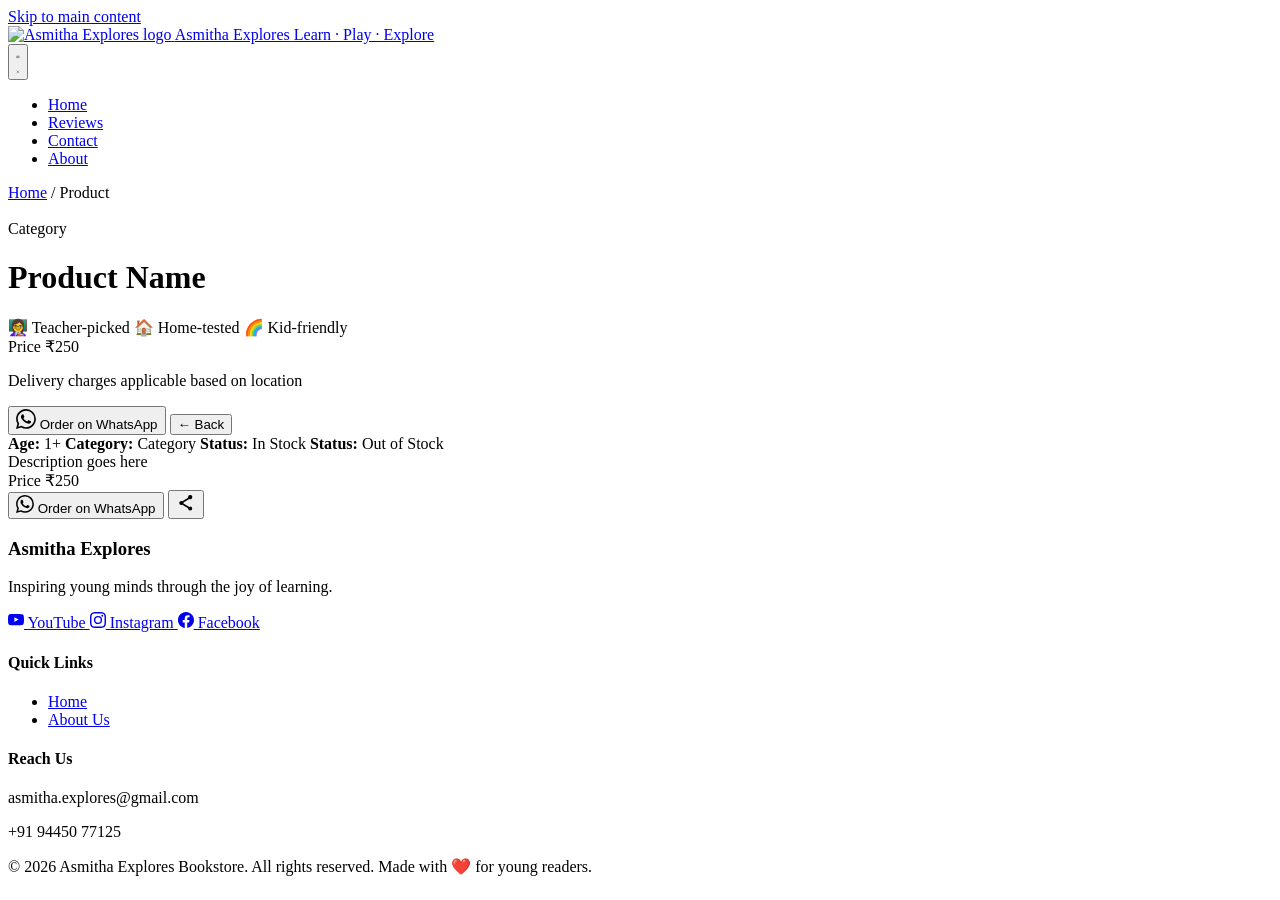
<file: src/main/resources/templates/product-detail.html>
<!DOCTYPE html>
<html lang="en" xmlns:th="http://www.thymeleaf.org">
<head>
    <meta charset="UTF-8">
    <meta name="viewport" content="width=device-width, initial-scale=1.0">
    <title th:text="${product.name} + ' - Asmitha Explores'">Product Detail</title>

    <!-- Open Graph Meta Tags for Social Sharing -->
    <!-- Open Graph -->
    <meta property="og:title" th:content="${product.name} + ' - Asmitha Explores'" />
    <meta property="og:description" th:content="${product.name}" />
    <meta property="og:image" th:content="${baseUrl + product.imageUrl}" />
    <meta property="og:url" th:content="${baseUrl + '/product/' + product.id}" />
    <meta property="og:type" content="product" />

    <!-- Twitter -->
    <meta name="twitter:card" content="summary_large_image" />
    <meta name="twitter:title" th:content="${product.name} + ' - Asmitha Explores'" />
    <meta name="twitter:description" th:content="${product.name}" />
    <meta name="twitter:image" th:content="${baseUrl + product.imageUrl}" />

    <meta name="theme-color" content="#764ba2">

    <!-- Refined, editorial typography -->
    <link rel="preconnect" href="https://fonts.googleapis.com">
    <link rel="preconnect" href="https://fonts.gstatic.com" crossorigin>
    <link href="https://fonts.googleapis.com/css2?family=Plus+Jakarta+Sans:wght@400;500;600;700;800&family=Inter:wght@400;500;600;700&family=Fraunces:ital,opsz,wght@0,9..144,400;0,9..144,500;0,9..144,600;1,9..144,400;1,9..144,500&display=swap" rel="stylesheet">

    <link rel="stylesheet" th:href="@{/css/styles.css}">
    <link rel="shortcut icon" type="image/png" th:href="@{/images/site-files/logo.png}">
    <link rel="icon" type="image/png" sizes="32x32" th:href="@{/images/site-files/logo.png}">
    <link rel="apple-touch-icon" th:href="@{/images/site-files/logo.png}">
</head>
<!-- Google tag (gtag.js) -->
<script async src="https://www.googletagmanager.com/gtag/js?id=G-C9KNHE8RE6"></script>
<script>
    window.dataLayer = window.dataLayer || [];
    function gtag(){dataLayer.push(arguments);}
    gtag('js', new Date());

    gtag('config', 'G-C9KNHE8RE6');
</script>
<body class="has-sticky-bar">
    <a class="skip-link" href="#main-content">Skip to main content</a>

    <header>
        <nav class="navbar" aria-label="Main navigation">
            <div class="container">
                <div class="logo">
                    <a href="/" class="logo-link" aria-label="Asmitha Explores home">
                        <img th:src="@{/images/site-files/logo.png}" alt="Asmitha Explores logo" class="logo-img" onerror="this.style.display='none'">
                        <span class="logo-text">
                            <span class="logo-name">Asmitha Explores</span>
                            <span class="tagline">Learn · Play · Explore</span>
                        </span>
                    </a>
                </div>
                <button class="nav-toggle" type="button" aria-label="Open menu" aria-controls="primaryNav" aria-expanded="false">
                    <svg class="icon-open" xmlns="http://www.w3.org/2000/svg" fill="none" viewBox="0 0 24 24" stroke="currentColor" stroke-width="2.2" aria-hidden="true">
                        <path stroke-linecap="round" stroke-linejoin="round" d="M4 7h16M4 12h16M4 17h16"/>
                    </svg>
                    <svg class="icon-close" xmlns="http://www.w3.org/2000/svg" fill="none" viewBox="0 0 24 24" stroke="currentColor" stroke-width="2.2" aria-hidden="true">
                        <path stroke-linecap="round" stroke-linejoin="round" d="M6 6l12 12M6 18L18 6"/>
                    </svg>
                </button>
                <ul class="nav-links" id="primaryNav">
                    <li><a href="/">Home</a></li>
                    <li><a href="/#reviews">Reviews</a></li>
                    <li><a href="#contact">Contact</a></li>
                    <li><a href="/about">About</a></li>
                </ul>
            </div>
        </nav>
    </header>

    <main id="main-content">
        <div class="container">
            <div class="breadcrumb">
                <a href="/">Home</a> / <span th:text="${product.name}">Product</span>
            </div>

            <div class="product-detail-container">

                <!-- ── Image Slider (desktop & mobile) ── -->
                <div class="product-detail-image">
                    <div class="image-slider">
                        <button class="slider-btn slider-prev" onclick="slideImage(-1)" aria-label="Previous">&#8592;</button>
                        <img id="mainImage"
                             draggable="false"
                             th:src="${product.imageUrl}"
                             th:alt="${product.name}"
                             onerror="this.src='/images/placeholder.jpg'">
                        <button class="slider-btn slider-next" onclick="slideImage(1)" aria-label="Next">&#8594;</button>
                    </div>

                    <!-- Dot indicators -->
                    <div class="slider-dots" id="sliderDots"
                         th:if="${product.sliderImages != null and product.sliderImages.size() > 1}"></div>

                    <!-- Hidden image list used by JS to build slider array -->
                    <div style="display:none" th:if="${product.sliderImages != null}">
                        <span th:each="image : ${product.sliderImages}"
                              class="slider-image-src"
                              th:data-src="${image}"></span>
                    </div>
                </div>

                <!-- ── Product Info ── -->
                <div class="product-detail-info">
                    <span class="product-category" th:text="${product.category}">Category</span>
                    <h1 th:text="${product.name}">Product Name</h1>

                    <div class="product-trust" aria-label="Product highlights">
                        <span class="trust-pill">👩‍🏫 Teacher-picked</span>
                        <span class="trust-pill">🏠 Home-tested</span>
                        <span class="trust-pill">🌈 Kid-friendly</span>
                    </div>

                    <div class="price-section">
                        <span class="price-label">Price</span>
                        <span class="product-price-large" th:text="'₹' + ${product.formattedPrice}">₹250</span>
                        <p class="delivery-note" th:text="${product.shipping.notes}">Delivery charges applicable based on location</p>
                    </div>

                    <div class="action-buttons">
                        <button class="btn-whatsapp-order btn-whatsapp"
                                th:data-product-name="${product.name}"
                                th:data-product-price="${product.price}">
                            <svg xmlns="http://www.w3.org/2000/svg" width="20" height="20" fill="currentColor" viewBox="0 0 16 16">
                                <path d="M13.601 2.326A7.854 7.854 0 0 0 7.994 0C3.627 0 .068 3.558.064 7.926c0 1.399.366 2.76 1.057 3.965L0 16l4.204-1.102a7.933 7.933 0 0 0 3.79.965h.004c4.368 0 7.926-3.558 7.93-7.93A7.898 7.898 0 0 0 13.6 2.326zM7.994 14.521a6.573 6.573 0 0 1-3.356-.92l-.24-.144-2.494.654.666-2.433-.156-.251a6.56 6.56 0 0 1-1.007-3.505c0-3.626 2.957-6.584 6.591-6.584a6.56 6.56 0 0 1 4.66 1.931 6.557 6.557 0 0 1 1.928 4.66c-.004 3.639-2.961 6.592-6.592 6.592zm3.615-4.934c-.197-.099-1.17-.578-1.353-.646-.182-.065-.315-.099-.445.099-.133.197-.513.646-.627.775-.114.133-.232.148-.43.05-.197-.1-.836-.308-1.592-.985-.59-.525-.985-1.175-1.103-1.372-.114-.198-.011-.304.088-.403.087-.088.197-.232.296-.346.1-.114.133-.198.198-.33.065-.134.034-.248-.015-.347-.05-.099-.445-1.076-.612-1.47-.16-.389-.323-.335-.445-.34-.114-.007-.247-.007-.38-.007a.729.729 0 0 0-.529.247c-.182.198-.691.677-.691 1.654 0 .977.71 1.916.81 2.049.098.133 1.394 2.132 3.383 2.992.47.205.84.326 1.129.418.475.152.904.129 1.246.08.38-.058 1.171-.48 1.338-.943.164-.464.164-.86.114-.943-.049-.084-.182-.133-.38-.232z"/>
                            </svg>
                            Order on WhatsApp
                        </button>
                        <button class="btn-back" onclick="window.history.back()">
                            ← Back
                        </button>
                    </div>

                    <div class="product-meta">
                        <span class="meta-item">
                            <strong>Age:</strong>
                            <span th:text="${product.ageRange} + '+'">1+</span>
                        </span>
                        <span class="meta-item">
                            <strong>Category:</strong>
                            <span th:text="${product.category}">Category</span>
                        </span>
                        <span class="meta-item" th:if="${product.inStock}">
                            <strong>Status:</strong>
                            <span class="in-stock">In Stock</span>
                        </span>
                        <span class="meta-item" th:unless="${product.inStock}">
                            <strong>Status:</strong>
                            <span class="out-of-stock">Out of Stock</span>
                        </span>
                    </div>

                    <div class="product-detail-description" th:utext="${product.description}">
                        Description goes here
                    </div>
                </div>
            </div>

            <!-- Fixed bottom bar — mobile only, always visible while scrolling -->
            <div class="mobile-sticky-bar">
                <div class="mobile-sticky-price">
                    <span class="mobile-sticky-label">Price</span>
                    <span class="mobile-sticky-amount" th:text="'₹' + ${product.formattedPrice}">₹250</span>
                </div>
                <button class="mobile-sticky-order btn-whatsapp"
                        th:data-product-name="${product.name}"
                        th:data-product-price="${product.price}">
                    <svg xmlns="http://www.w3.org/2000/svg" width="18" height="18" fill="currentColor" viewBox="0 0 16 16">
                        <path d="M13.601 2.326A7.854 7.854 0 0 0 7.994 0C3.627 0 .068 3.558.064 7.926c0 1.399.366 2.76 1.057 3.965L0 16l4.204-1.102a7.933 7.933 0 0 0 3.79.965h.004c4.368 0 7.926-3.558 7.93-7.93A7.898 7.898 0 0 0 13.6 2.326zM7.994 14.521a6.573 6.573 0 0 1-3.356-.92l-.24-.144-2.494.654.666-2.433-.156-.251a6.56 6.56 0 0 1-1.007-3.505c0-3.626 2.957-6.584 6.591-6.584a6.56 6.56 0 0 1 4.66 1.931 6.557 6.557 0 0 1 1.928 4.66c-.004 3.639-2.961 6.592-6.592 6.592zm3.615-4.934c-.197-.099-1.17-.578-1.353-.646-.182-.065-.315-.099-.445.099-.133.197-.513.646-.627.775-.114.133-.232.148-.43.05-.197-.1-.836-.308-1.592-.985-.59-.525-.985-1.175-1.103-1.372-.114-.198-.011-.304.088-.403.087-.088.197-.232.296-.346.1-.114.133-.198.198-.33.065-.134.034-.248-.015-.347-.05-.099-.445-1.076-.612-1.47-.16-.389-.323-.335-.445-.34-.114-.007-.247-.007-.38-.007a.729.729 0 0 0-.529.247c-.182.198-.691.677-.691 1.654 0 .977.71 1.916.81 2.049.098.133 1.394 2.132 3.383 2.992.47.205.84.326 1.129.418.475.152.904.129 1.246.08.38-.058 1.171-.48 1.338-.943.164-.464.164-.86.114-.943-.049-.084-.182-.133-.38-.232z"/>
                    </svg>
                    Order on WhatsApp
                </button>
                <button class="mobile-sticky-share" id="mobileShareBtn" aria-label="Share this product">
                    <svg xmlns="http://www.w3.org/2000/svg" width="20" height="20" fill="currentColor" viewBox="0 0 24 24">
                        <path d="M18 16.08c-.76 0-1.44.3-1.96.77L8.91 12.7a2.48 2.48 0 0 0 0-1.39l7.02-4.11A2.5 2.5 0 1 0 14.5 5c0 .23.03.45.08.66L7.56 9.77a2.5 2.5 0 1 0 0 4.46l7.02 4.11c-.05.21-.08.43-.08.66a2.5 2.5 0 1 0 2.5-2.92z"/>
                    </svg>
                </button>
            </div>
        </div>
    </main>

    <footer>
        <div class="container">
            <div class="footer-content">
                <div class="footer-section">
                    <h3>Asmitha Explores</h3>
                    <p>Inspiring young minds through the joy of learning.</p>
                    <div class="social-links">
                        <a href="https://www.youtube.com/@asmitha_explores" target="_blank" rel="noopener" class="social-link">
                            <svg xmlns="http://www.w3.org/2000/svg" width="16" height="16" fill="currentColor" viewBox="0 0 16 16"><path d="M8.051 1.999h.089c.822.003 4.987.033 6.11.335a2.01 2.01 0 0 1 1.415 1.42c.101.38.172.883.22 1.402l.01.104.022.26.008.104c.065.914.073 1.77.074 1.957v.075c-.001.194-.01 1.108-.082 2.06l-.008.105-.009.104c-.05.572-.124 1.14-.235 1.558a2.01 2.01 0 0 1-1.415 1.42c-1.16.312-5.569.334-6.18.335h-.142c-.309 0-1.587-.006-2.927-.052l-.17-.006-.087-.004-.171-.007-.171-.007c-1.11-.049-2.167-.128-2.654-.26a2.01 2.01 0 0 1-1.415-1.419c-.111-.417-.185-.986-.235-1.558L.09 9.82l-.008-.104A31 31 0 0 1 0 7.68v-.123c.002-.215.01-.958.064-1.778l.007-.103.003-.052.008-.104.022-.26.01-.104c.048-.519.119-1.023.22-1.402a2.01 2.01 0 0 1 1.415-1.42c.487-.13 1.544-.21 2.654-.26l.17-.007.172-.006.086-.003.171-.007A100 100 0 0 1 7.858 2zM6.4 5.209v4.818l4.157-2.408z"/></svg>
                            YouTube
                        </a>
                        <a href="https://www.instagram.com/asmitha_explores/" target="_blank" rel="noopener" class="social-link">
                            <svg xmlns="http://www.w3.org/2000/svg" width="16" height="16" fill="currentColor" viewBox="0 0 16 16"><path d="M8 0C5.829 0 5.556.01 4.703.048 3.85.088 3.269.222 2.76.42a3.9 3.9 0 0 0-1.417.923A3.9 3.9 0 0 0 .42 2.76C.222 3.268.087 3.85.048 4.7.01 5.555 0 5.827 0 8.001c0 2.172.01 2.444.048 3.297.04.852.174 1.433.372 1.942.205.526.478.972.923 1.417.444.445.89.719 1.416.923.51.198 1.09.333 1.942.372C5.555 15.99 5.827 16 8 16s2.444-.01 3.298-.048c.851-.04 1.434-.174 1.943-.372a3.9 3.9 0 0 0 1.416-.923c.445-.445.718-.891.923-1.417.197-.509.332-1.09.372-1.942C15.99 10.445 16 10.173 16 8s-.01-2.445-.048-3.299c-.04-.851-.175-1.433-.372-1.941a3.9 3.9 0 0 0-.923-1.417A3.9 3.9 0 0 0 13.24.42c-.51-.198-1.092-.333-1.943-.372C10.443.01 10.172 0 7.998 0zm-.717 1.442h.718c2.136 0 2.389.007 3.232.046.78.035 1.204.166 1.486.275.373.145.64.319.92.599s.453.546.598.92c.11.281.24.705.275 1.485.039.843.047 1.096.047 3.231s-.008 2.389-.047 3.232c-.035.78-.166 1.203-.275 1.485a2.5 2.5 0 0 1-.599.919c-.28.28-.546.453-.92.598-.28.11-.704.24-1.485.276-.843.038-1.096.047-3.232.047s-2.39-.009-3.233-.047c-.78-.036-1.203-.166-1.485-.276a2.5 2.5 0 0 1-.92-.598 2.5 2.5 0 0 1-.6-.92c-.109-.281-.24-.705-.275-1.485-.038-.843-.046-1.096-.046-3.233s.008-2.388.046-3.231c.036-.78.166-1.204.276-1.486.145-.373.319-.64.599-.92s.546-.453.92-.598c.282-.11.705-.24 1.485-.276.738-.034 1.024-.044 2.515-.045zm4.988 1.328a.96.96 0 1 0 0 1.92.96.96 0 0 0 0-1.92m-4.27 1.122a4.109 4.109 0 1 0 0 8.217 4.109 4.109 0 0 0 0-8.217m0 1.441a2.667 2.667 0 1 1 0 5.334 2.667 2.667 0 0 1 0-5.334"/></svg>
                            Instagram
                        </a>
                        <a href="https://www.facebook.com/people/Asmithaexplores/61577194474386" target="_blank" rel="noopener" class="social-link">
                            <svg xmlns="http://www.w3.org/2000/svg" width="16" height="16" fill="currentColor" viewBox="0 0 16 16"><path d="M16 8.049c0-4.446-3.582-8.05-8-8.05C3.58 0-.002 3.603-.002 8.05c0 4.017 2.926 7.347 6.75 7.951v-5.625h-2.03V8.05H6.75V6.275c0-2.017 1.195-3.131 3.022-3.131.876 0 1.791.157 1.791.157v1.98h-1.009c-.993 0-1.303.621-1.303 1.258v1.51h2.218l-.354 2.326H9.25V16c3.824-.604 6.75-3.934 6.75-7.951"/></svg>
                            Facebook
                        </a>
                    </div>
                </div>
                <div class="footer-section">
                    <h4>Quick Links</h4>
                    <ul>
                        <li><a href="/">Home</a></li>
                        <li><a href="/about">About Us</a></li>
                    </ul>
                </div>
                <div class="footer-section" id="contact">
                    <h4>Reach Us</h4>
                    <p>asmitha.explores@gmail.com</p>
                    <p>+91 94450 77125</p>
                </div>
            </div>
            <div class="footer-bottom">
                <p>&copy; 2026 Asmitha Explores Bookstore. All rights reserved. Made with ❤️ for young readers.</p>
            </div>
        </div>
    </footer>

    <script th:src="@{/js/script.js}"></script>
    <script>
        // Build images array from hidden spans
        const productImages = Array.from(document.querySelectorAll('.slider-image-src'))
                                   .map(el => el.getAttribute('data-src'))
                                   .filter(Boolean);
        if (productImages.length === 0) {
            const main = document.getElementById('mainImage');
            if (main && main.src) productImages.push(main.src);
        }

        let currentIndex = 0;

        // Build dot indicators
        const dotsContainer = document.getElementById('sliderDots');
        if (dotsContainer && productImages.length > 1) {
            productImages.forEach((_, i) => {
                const dot = document.createElement('span');
                dot.className = 'slider-dot' + (i === 0 ? ' active' : '');
                dot.onclick = () => goToSlide(i);
                dotsContainer.appendChild(dot);
            });
        }

        // Show/hide arrows if only 1 image
        if (productImages.length <= 1) {
            document.querySelectorAll('.slider-btn').forEach(b => b.style.display = 'none');
        }

        function goToSlide(index) {
            if (productImages.length === 0) return;
            currentIndex = (index + productImages.length) % productImages.length;
            document.getElementById('mainImage').src = productImages[currentIndex];
            document.querySelectorAll('.slider-dot').forEach((dot, i) => {
                dot.classList.toggle('active', i === currentIndex);
            });
        }

        function slideImage(direction) {
            goToSlide(currentIndex + direction);
        }

        // WhatsApp button handler
        document.addEventListener('DOMContentLoaded', function () {
            document.querySelectorAll('.btn-whatsapp').forEach(btn => {
                btn.addEventListener('click', function () {
                    const name  = this.getAttribute('data-product-name');
                    const price = this.getAttribute('data-product-price');
                    const msg   = encodeURIComponent(
                        `Hi! I'm interested in ordering:\n\nProduct: ${name}\nPrice: ₹${price}\n\nPlease let me know about availability and delivery details.`
                    );
                    window.open(`https://wa.me/919445077125?text=${msg}`, '_blank');
                });
            });
        });
    </script>

    <script>
        let startX = 0;
        let endX = 0;
        let isDragging = false;
        let hasMoved = false; // only treat as a swipe when the pointer actually moves

        const slider = document.querySelector('.image-slider');

        if (slider) {

            // ---- TOUCH EVENTS (Mobile) ----
            slider.addEventListener('touchstart', (e) => {
                startX = e.touches[0].clientX;
                endX = startX;      // reset so a plain tap produces 0 delta
                hasMoved = false;
            }, { passive: true });

            slider.addEventListener('touchmove', (e) => {
                endX = e.touches[0].clientX;
                if (Math.abs(endX - startX) > 5) hasMoved = true;
            }, { passive: true });

            slider.addEventListener('touchend', () => {
                if (hasMoved) handleSwipe();
            });

            // ---- MOUSE EVENTS (Desktop) ----
            slider.addEventListener('mousedown', (e) => {
                isDragging = true;
                startX = e.clientX;
                endX = startX;      // reset so a plain click produces 0 delta
                hasMoved = false;
            });

            slider.addEventListener('mousemove', (e) => {
                if (!isDragging) return;
                endX = e.clientX;
                if (Math.abs(endX - startX) > 5) hasMoved = true;
            });

            slider.addEventListener('mouseup', () => {
                if (!isDragging) return;
                isDragging = false;
                if (hasMoved) handleSwipe();
            });

            slider.addEventListener('mouseleave', () => {
                isDragging = false;
                hasMoved = false;
            });

            // ---- SWIPE LOGIC ----
            function handleSwipe() {
                const threshold = 50; // minimum swipe distance

                if (startX - endX > threshold) {
                    // swipe left → next image
                    slideImage(1);
                } else if (endX - startX > threshold) {
                    // swipe right → previous image
                    slideImage(-1);
                }
            }
        }
    </script>

</body>
</html>
</file>
